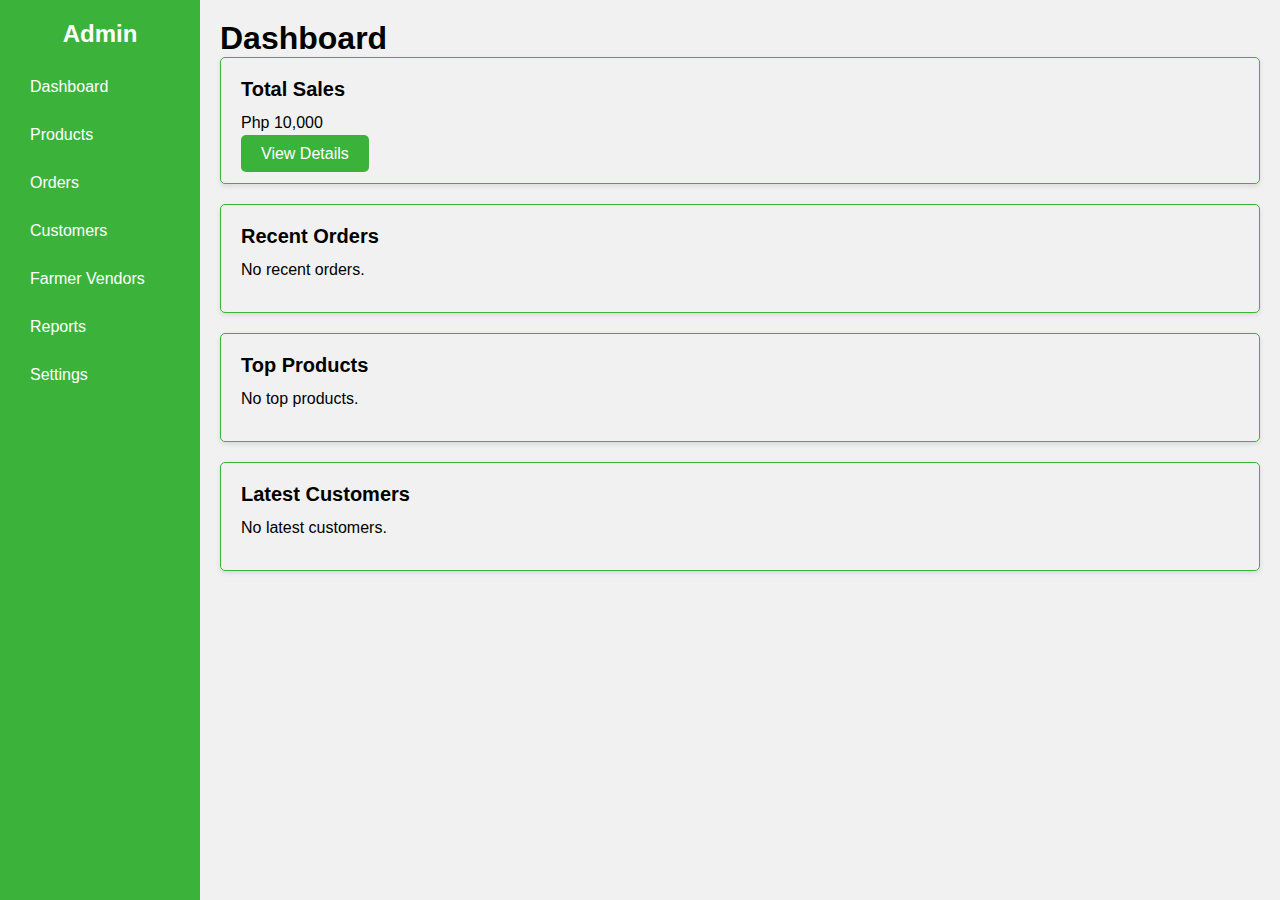
<file: admin-dashboard.html>
<!DOCTYPE html>
<html lang="en">
  <head>
    <meta charset="UTF-8" />
    <title>Admin Dashboard</title>
    <style>
      :root {
        --primary-color: #3bb33b;
        --danger-color: #d9534f;
        --light-color: #f8f8f8;
      }

      * {
        box-sizing: border-box;
        margin: 0;
        padding: 0;
      }

      body {
        font-family: Arial, sans-serif;
        background-color: #f1f1f1;
      }

      #sidebar {
        position: fixed;
        top: 0;
        left: 0;
        width: 200px;
        height: 100%;
        background-color: var(--primary-color);
        color: #fff;
        padding: 20px;
        text-align: left;
      }

      #sidebar h1 {
        font-size: 24px;
        margin-bottom: 20px;
        text-align: center;
      }

      #sidebar ul {
        list-style: none;
        margin-top: 20px;
        padding-left: 0;
      }

      #sidebar li {
        margin-bottom: 10px;
      }

      #sidebar a {
        color: #fff;
        text-decoration: none;
        display: block;
        padding: 10px;
        border-radius: 5px;
        transition: background-color 0.2s ease-in-out;
      }

      #sidebar a:hover {
        background-color: #fff;
        color: var(--primary-color);
      }

      #content {
        margin-left: 200px;
        padding: 20px;
      }

      #content section {
        border: 1px solid var(--primary-color);
        border-radius: 5px;
        box-shadow: 0 2px 5px rgba(0, 0, 0, 0.1);
        margin-bottom: 20px;
        padding: 20px;
      }

      #content section h2 {
        font-size: 20px;
        margin-bottom: 10px;
      }

      #content section p {
        font-size: 16px;
        line-height: 1.5;
        margin-bottom: 10px;
      }

      #content .btn-primary {
        background-color: var(--primary-color);
        color: #fff;
        padding: 10px 20px;
        border-radius: 5px;
        text-decoration: none;
        transition: background-color 0.2s ease-in-out;
      }

      #content .btn-primary:hover {
        background-color: #fff;
        color: var(--primary-color);
      }

      #content .btn-danger {
        background-color: var(--danger-color);
        color: #fff;
        padding: 10px 20px;
        border-radius: 5px;
        text-decoration: none;
        transition: background-color 0.2s ease-in-out;
      }

      #content .btn-danger:hover {
        background-color: #fff;
        color: var(--danger-color);
      }
    </style>
  </head>
  <body>
    <script src="data.js"></script>
    <script src="dashboard.js"></script>
    <nav id="sidebar">
      <h1>Admin</h1>
      <ul>
        <li><a href="#">Dashboard</a></li>
        <li><a href="#">Products</a></li>
        <li><a href="#">Orders</a></li>
        <li>
          <a href="#" id="customer-section">Customers</a>
        </li>
        <li>
          <a href="#" id="seller-section">Farmer Vendors</a>
        </li>
        <li><a href="#">Reports</a></li>
        <li><a href="#">Settings</a></li>
      </ul>
    </nav>
    <main id="content">
      <h1>Dashboard</h1>
      <section>
        <h2>Total Sales</h2>
        <p>Php 10,000</p>
        <a href="#" class="btn-primary">View Details</a>
      </section>
      <section>
        <h2>Recent Orders</h2>
        <p>No recent orders.</p>
      </section>
      <section>
        <h2>Top Products</h2>
        <p>No top products.</p>
      </section>
      <section>
        <h2>Latest Customers</h2>
        <p>No latest customers.</p>
      </section>
    </main>
  </body>
</html>
</file>
